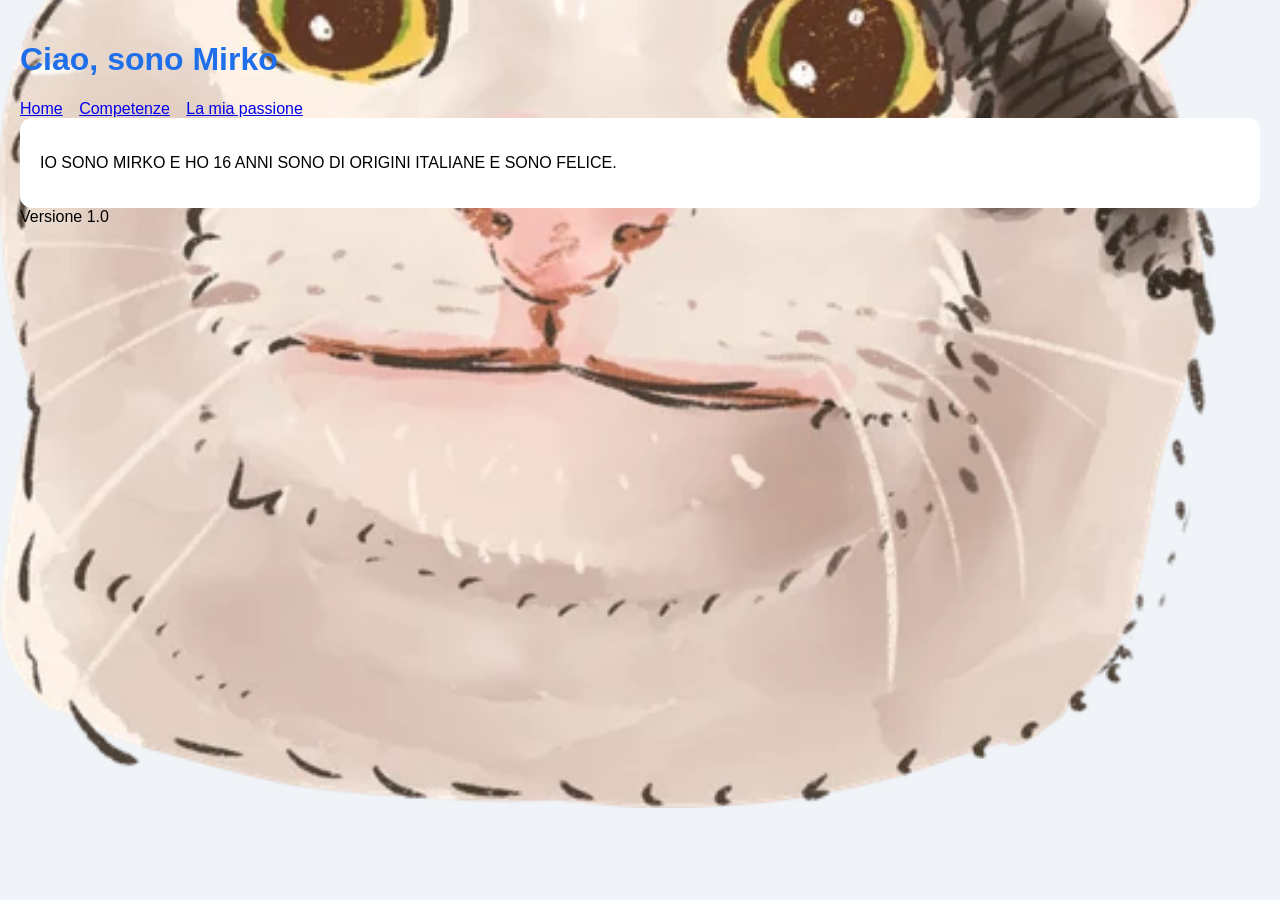
<file: index.html>
<!DOCTYPE html>
<html lang="it">
<head>
<meta charset="utf-8">
<title>Il sito di Mirko</title>
<link rel="stylesheet" href="style.css">
</head>
<body>
<header>
<h1>Ciao, sono Mirko</h1>
<nav><a href="index.html">Home</a> <a href="competenze.html">Competenze</a> <a href="passione.html">La mia passione</a></nav>
</header>
<main>
<p>IO SONO MIRKO E HO 16 ANNI SONO DI ORIGINI ITALIANE E SONO FELICE.</p>
</main>
<footer>Versione 1.0</footer>
</body>
</html>
</file>
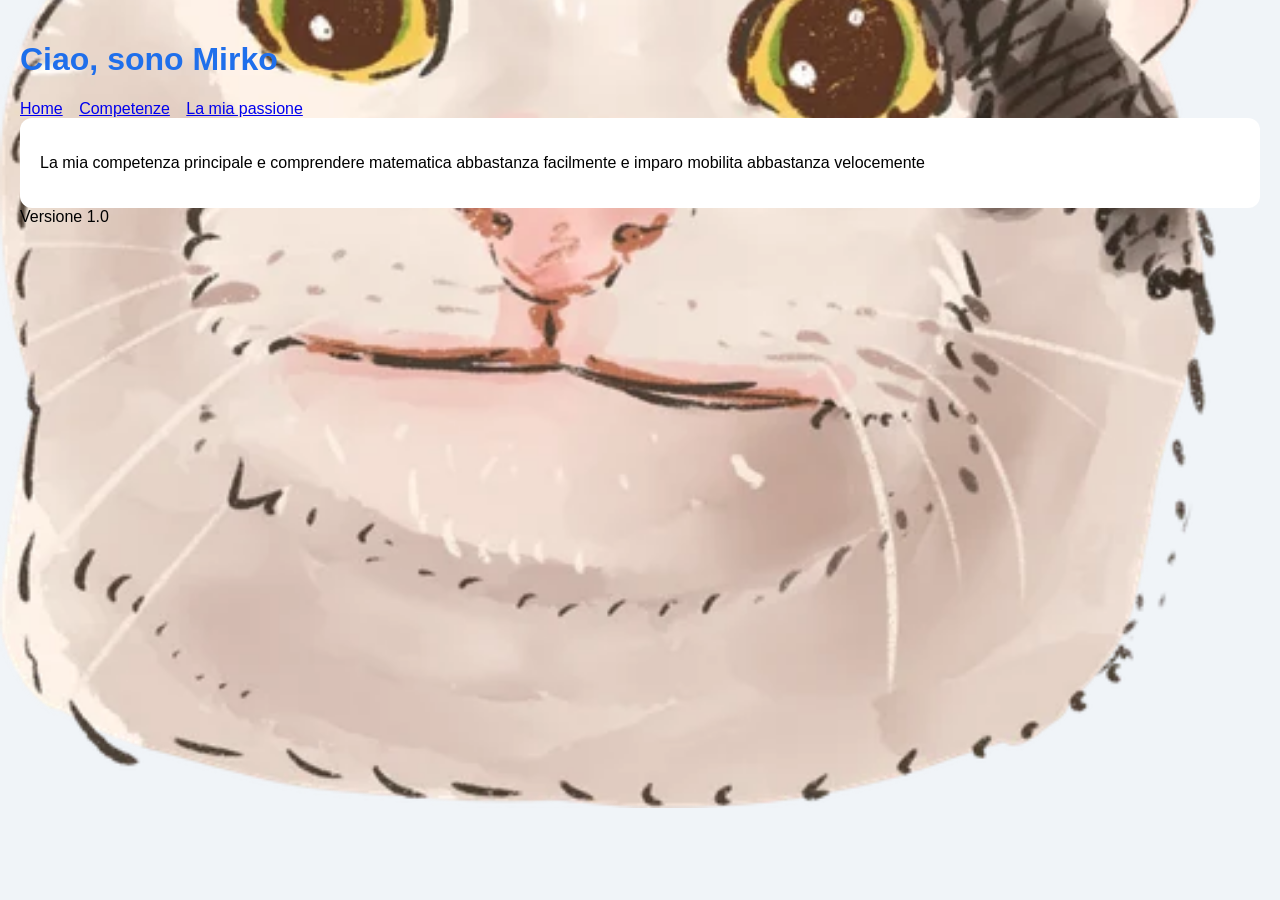
<file: competenze.html>
<!DOCTYPE html>
<html lang="it">
<head>
<meta charset="utf-8">
<title>Competenze - Il sito di Mirko</title>
<link rel="stylesheet" href="style.css">
</head>
<body>
<header>
<h1>Ciao, sono Mirko</h1>
<nav><a href="index.html">Home</a> <a href="competenze.html">Competenze</a> <a href="passione.html">La mia passione</a></nav>
</header>
<main>
<p>La mia competenza principale e comprendere matematica abbastanza facilmente e imparo mobilita abbastanza velocemente</p>
</main>
<footer>Versione 1.0</footer>
</body>
</html>
</file>
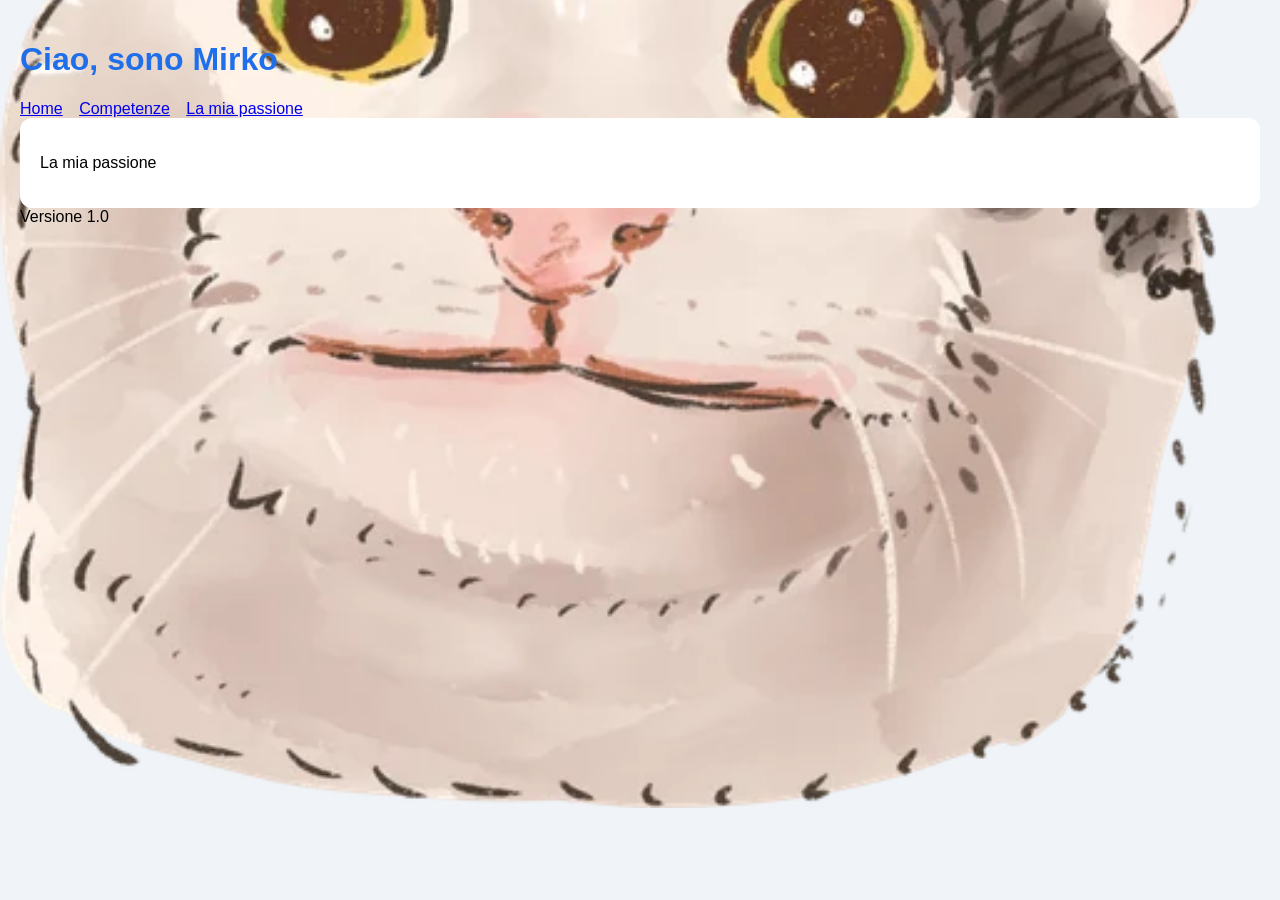
<file: LAMIAPASSIONE.HTML>
<!DOCTYPE html>
<html lang="it">
<head>
<meta charset="utf-8">
<title>La mia passione - Il sito di Mirko</title>
<link rel="stylesheet" href="style.css">
</head>
<body>
<header>
<h1>Ciao, sono Mirko</h1>
<nav><a href="index.html">Home</a> <a href="competenze.html">Competenze</a> <a href="passione.html">La mia passione</a></nav>
</header>
<main>
<p>La mia passione</p>
</main>
<footer>Versione 1.0</footer>
</body>
</html>
</file>
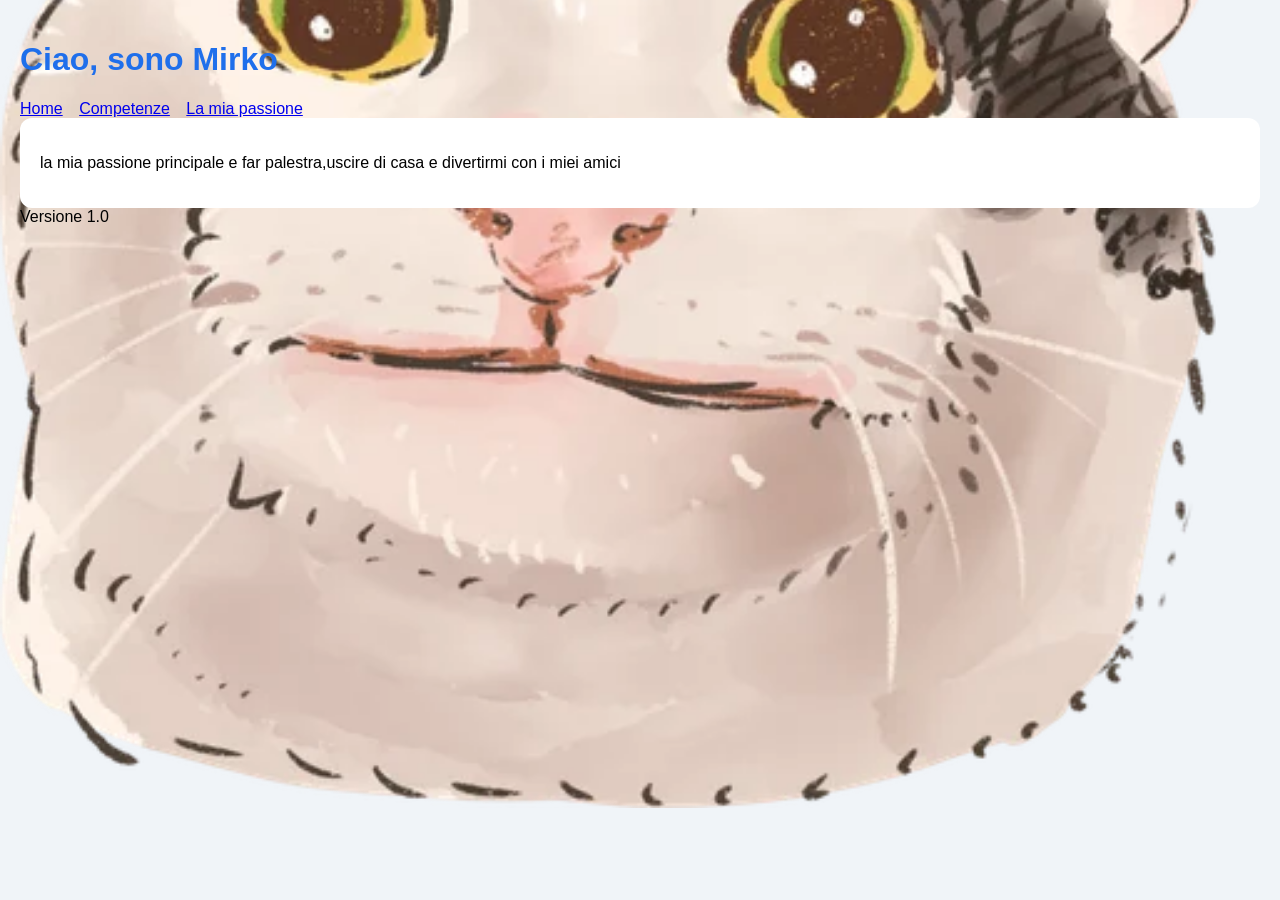
<file: passione.html>
<!DOCTYPE html>
<html lang="it">
<head>
<meta charset="utf-8">
<title>La mia passione - Il sito di Mirko</title>
<link rel="stylesheet" href="style.css">
</head>
<body>
<header>
<h1>Ciao, sono Mirko</h1>
<nav><a href="index.html">Home</a> <a href="competenze.html">Competenze</a> <a href="passione.html">La mia passione</a></nav>
</header>
<main>
<p>la mia passione principale e far palestra,uscire di casa e divertirmi con i miei amici</p>
</main>
<footer>Versione 1.0</footer>
</body>
</html>
</file>
<file: style.css>
body {
  font-family: Arial, sans-serif;
  margin: 0;
  padding: 20px;
  background: #f0f4f8;
  background-image: url("img/img.jpg");
  background-size: cover;
  background-position: center;
  background-repeat: no-repeat;
}

h1 {
  color: #1f6feb;
}

nav a {
  margin-right: 12px;
}

main {
  background: white;
  padding: 20px;
  border-radius: 12px;
}

@keyframes pulse {
  0% { transform: scale(1); }
  50% { transform: scale(1.05); }
  100% { transform: scale(1); }
}

.elemento {
  animation: pulse 2s infinite;
}

a {
  transition: transform 0.3s ease;
}

a:hover {
  transform: scale(1.1);
}
</file>
